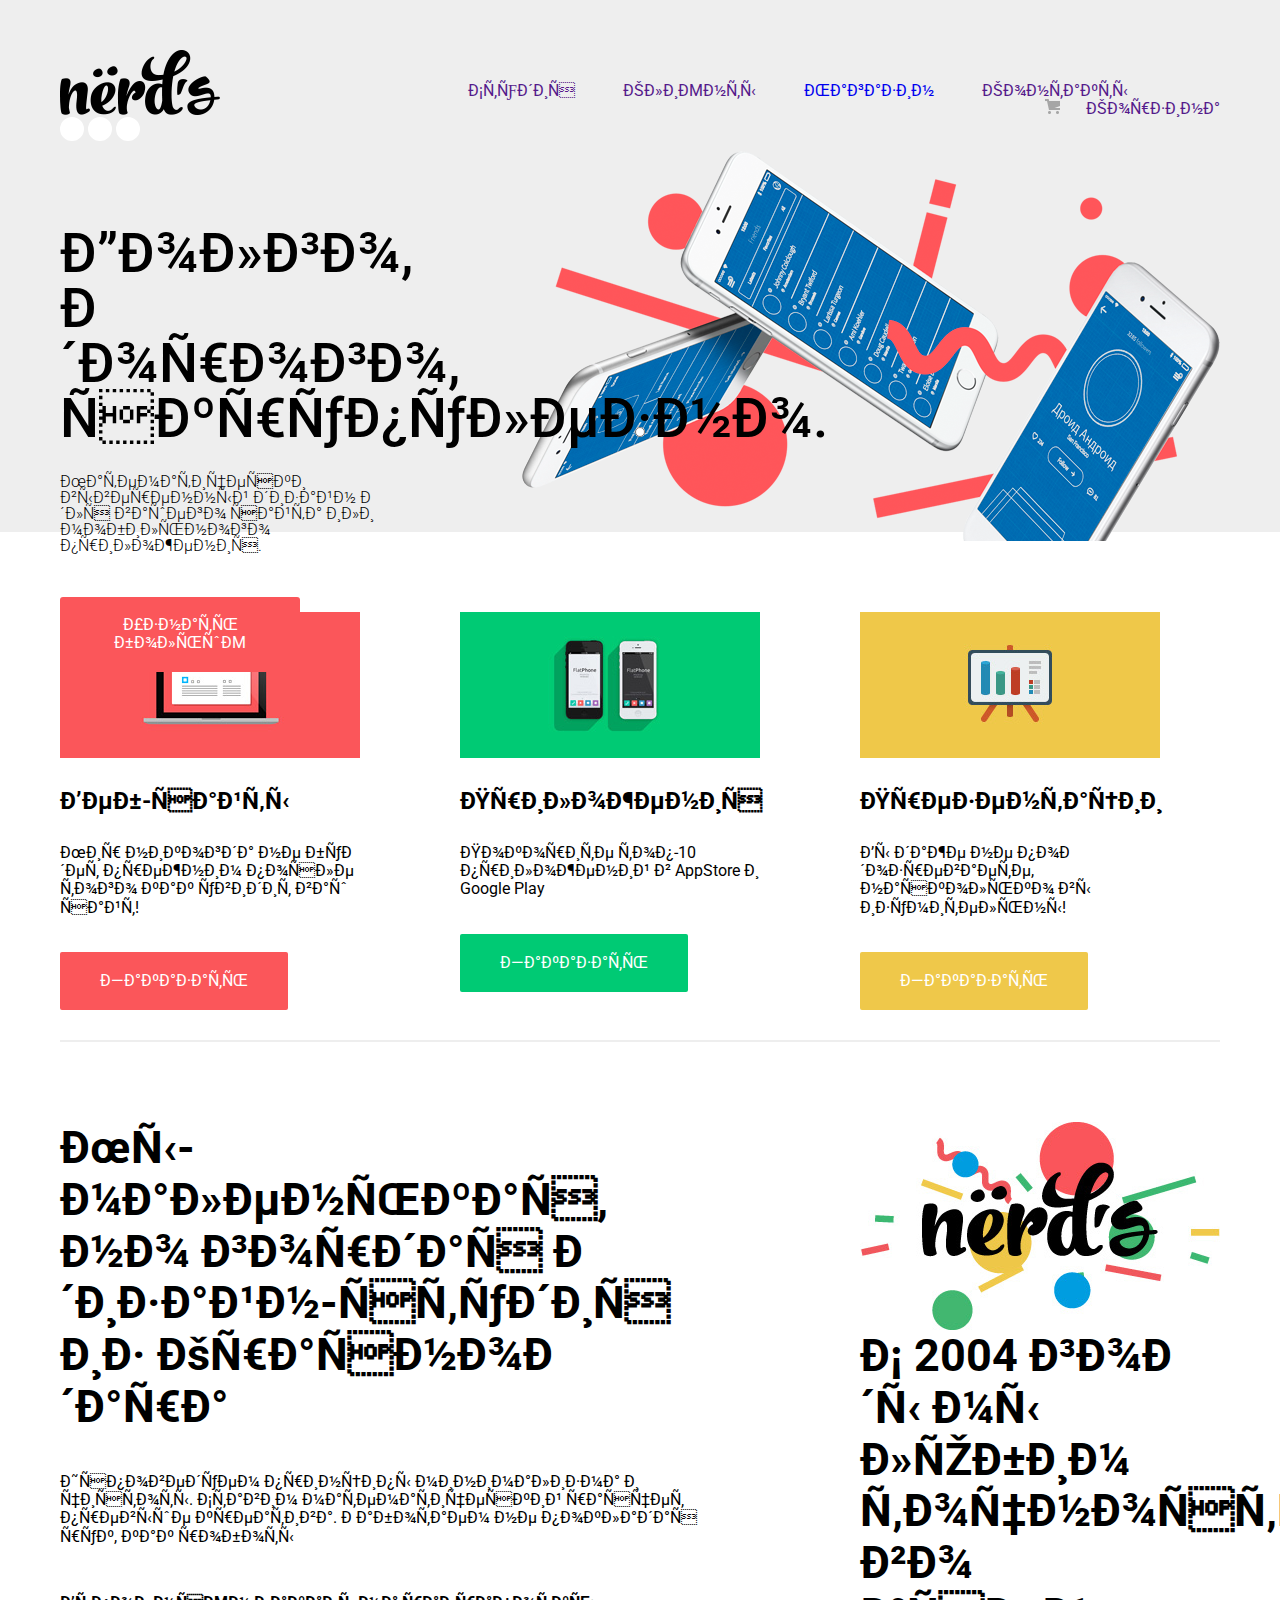
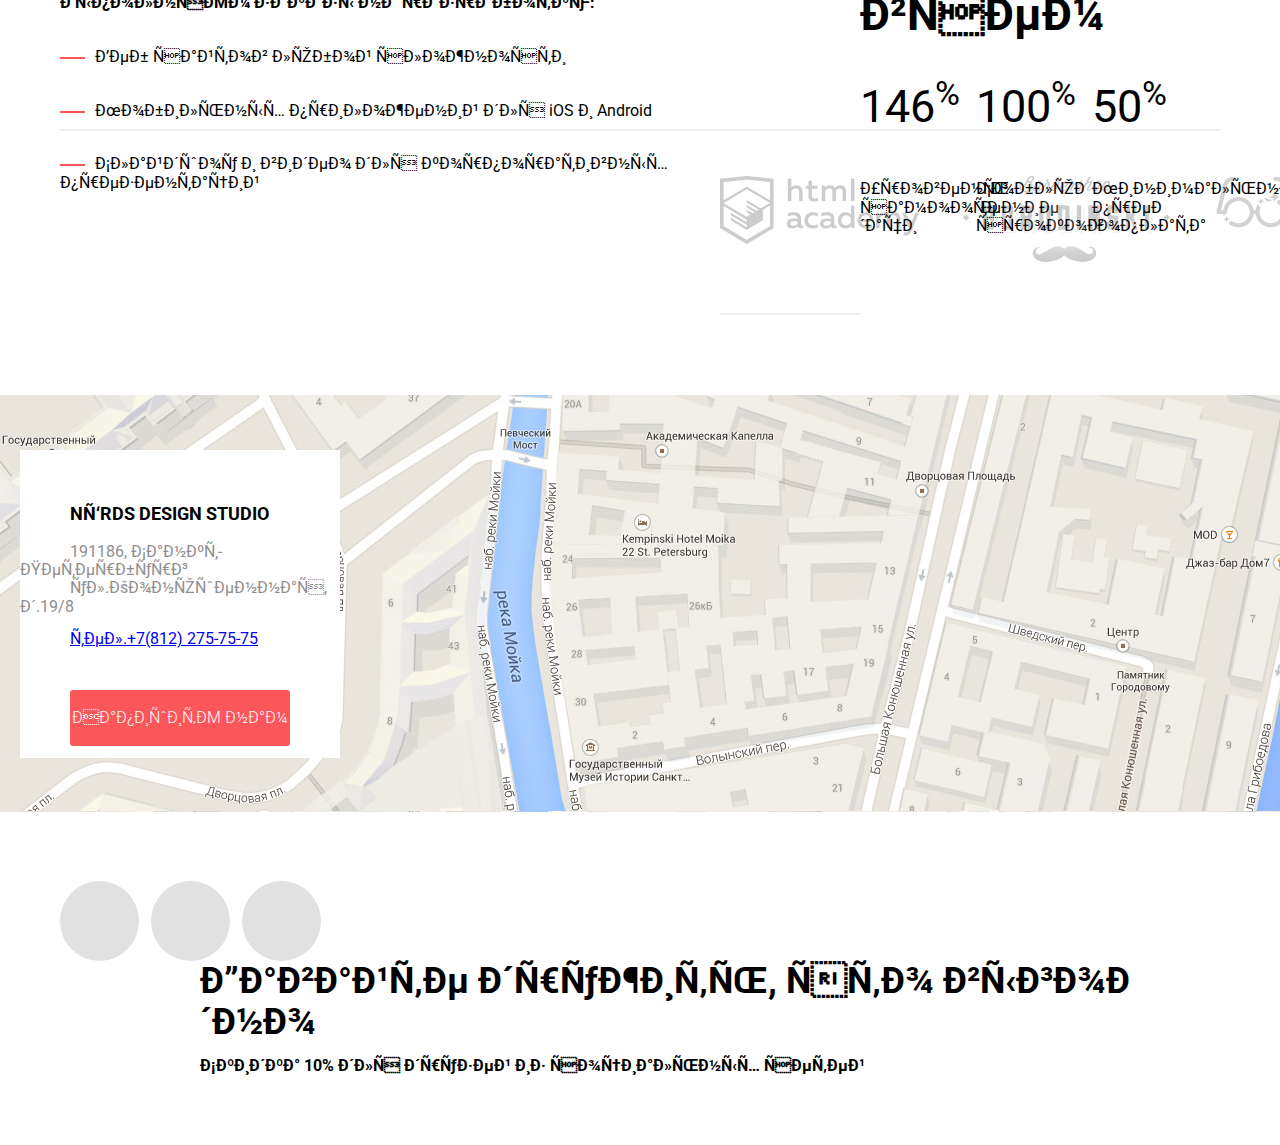
<file: index.html>
<html lang="ru">
    <head>
        <meta charset="uft-8">
        <link href="https://fonts.googleapis.com/css?family=Roboto:400,500,700&amp;subset=cyrillic" rel="stylesheet">
        <title>NЁRDS DESIGN STUDIO</title>
        <link rel="stylesheet" type="text/css" href="css/index.css" >
        <script src="js/write1.js"></script>
    </head>
    <body>
        <header class="main-header">
            <div class="container clearfix">
                <figure class="logo-header">
                    <a href="index.html">
                        <img src="img/nerds-logo.png" alt="Логотип">
                    </a>
                </figure>
                 <nav class="main-navigation">
                    <ul>
                        <li><a class="activ" href="">Студия</a></li>
                        <li><a href="">Клиенты</a></li>
                        <li><a href="Shop.html">Магазин</a></li>
                        <li><a href="">Контакты</a></li>
                        <li><a class="icon-basket" href="" id="basket"><img src="img/cart-icon.png">Корзина</a></li>                   
                    </ul>
                </nav>
            <div class="slider">
                <div class="slider-control">               
 
                    <input type="radio" id="btn-1" name="btn-s" checked>
                    <input type="radio" id="btn-2" name="btn-s">
                    <input type="radio" id="btn-3" name="btn-s">                
                    <div class="l"> 
                    <label for="btn-1"></label>
                    <label for="btn-2"></label>
                    <label for="btn-3"></label> </div>
           
                <div class="sliders">
                    <div class="slider-item">
                        <h1>Долго, дорого, скрупулезно.</h1>
                        <p>Математически выверенный дизайн для вашего сайта или мобильного приложения.</p>
                        <a class="slide-button" href="">Узнать больше</a>
                    </div>
                    <div class="slider-item">
                        <h1>Любим математику как никто другой</h1>
                        <p>Никакого креатива, только математические формулы для расчета идеальных пропорций.</p>
                        <a class="slide-button" href="">Узнать больше</a>
                    </div>
                    <div class="slider-item">
                        <h1>Только ночь, только хардкор</h1>
                        <p>Работаем днем, как все? Мы против этого. Ближе к полуночи работа только начинается.</p>
                        <a class="slide-button" href="">Узнать больше</a>
                    </div>
                    </div> 
                </div>
            </div>
        </header>        
        <main class="page">
            <div class="container clearfix">
            <div class="product">
                <section class="product-item">
                    <figure>
                        <img src="img/illustration-1.jpg" alt="Веб-сайты">
                    </figure>
                    <h2 class="name-product">Веб-сайты</h2>  
                    <p class="text-product">Мир никогда не будет прежним после того как увидит ваш сайт!</p>
                    <a class="product-button product-button-red" href="">Заказать</a>
                </section>
                <section class="product-item">
                    <figure>
                        <img src="img/illustration-2.jpg" alt="Приложения">
                    </figure>
                    <h2 class="name-product">Приложения</h2>  
                    <p class="text-product">Покорите топ-10 приложений в AppStore и Google Play</p>
                    <a class="product-button product-button-green" href="">Заказать</a>
                </section>    
                <section class="product-item">
                    <figure>
                        <img src="img/illustration-3.jpg" alt="Презентации">
                    </figure>
                    <h2 class="name-product">Презентации</h2>  
                    <p class="text-product">Вы даже не подозреваете, насколько вы изумительны!</p>
                    <a class="product-button product-button-yellow" href="">Заказать</a>
                </section>   
            </div>                          
            </div>
            <div class="container">
                <div class="promo-block clearfix"> 
                    <div class="promo-block-product">
                        <h2>Мы-маленькая, но гордая дизайн-студия из Краснодара</h2>
                        <span>Исповедуем принципы минимализма и чистоты. Ставим математический расчет превыше креатива. Работаем не покладая рук, как роботы</span>
                        <h3>Выполняем заказы на разработку:</h3>
                        <ul>
                            <li>Веб сайтов любой сложности</li>
                            <li>Мобильных приложений для iOS и Android</li>
                            <li>Слайдшоу и видео для корпоративных презентаций</li>  
                        </ul>  
                    </div>  
                    <div class="promo-blok-stat">
                        <figure class="logo">
                            <img src="img/nerds-illustration.jpg" alt="Логотип">
                        </figure> 
                        <h2>С 2004 годы мы любим точность во всем</h2>        
                        <div class="stat">
                            <div class"stat-item">
                                <span class="procent">146<sup>%</sup></span>
                                <span class="stat-text">Уровень самоотдачи</span>
                            </div>
                            <div class"stat-item">
                                <span class="procent">100<sup>%</sup></span>
                                <span class="stat-text">Соблюдение сроков</span>
                            </div>  
                            <div class"stat-item">
                                <span class="procent">50<sup>%</sup></span>
                                <span class="stat-text">Минимальная предоплата</span>
                            </div>    
                        </div>                                      
                    </div>
                </div>
            </div>  
            <div class="Examples-of-work clearfix">
                <a class="Examples-of-work-item" href=""><img src="img/logo-1.png"></a>  
                <a class="Examples-of-work-item" href=""><img src="img/logo-2.png"></a> 
                <a class="Examples-of-work-item" href=""><img src="img/logo-3.png"></a> 
                <a class="Examples-of-work-item" href=""><img src="img/logo-4.png"></a> 
            </div>
        
            <div class="Block-contacts clearfix">
                <div class="Contacts">
                    <h3>Nёrds design studio</h3>
                    <span class="adres">191186, Санкт-Петербург</span>
                    <span class="adres">ул.Конюшенная, д.19/8</span>
                    <a class="Tel-Contacts" href="tel:88122757575">тел.+7(812) 275-75-75</a>
                    <a href="#" class="btn-adr" >Напишите нам</a>                   
                </div> 
                <div class="write-us">
                    <form action="#" class="form-write-us" method="post">
                        <h1>Напишите нам</h1>
                        <a href="#" class="close"></a>
                        <div class="user-data">
                            <div class="user-left">
                                <label class="top-row name">Ваше имя:</label>
                                <input name="name" type="text" placeholder="Представьтесь, пожалуйста">
                                <span>Представьтесь, пожалуйста</span>
                            </div>
                            <div class="user-right">
                                <label class="top-row e-mail">Ваш e-mail:</label>
                                <input name="e-mail" type="text" placeholder="Для отправки ответа">
                                <span class="error-mail">Введите адрес электронной почты</span>
                            </div>
                        </div>
                        <div class="text-row">
                            <label>Текст письма:<textarea placeholder="В свободной форме"></textarea></label>
                            <div class="send-btn">
                                <button type="submit" class="send btn">Отправить</button>

                            </div>
                        </div>
                    </form>
                </div>
            </div>                      
        </main> 
          
    <footer class="main-footer clearfix">
        <div class="container">
            <div class="footer-social-btn">
                <a class="social-btn icon-vk" href="">
                </a>
                <a class="social-btn" href=""></a>
                <a class="social-btn" href=""></a>
            </div>
            <div class="footer-discount">
                <h2>Давайте дружить, это выгодно</h2>
                <h6>Скидка 10% для друзей из социальных сетей</h6>
            </div>
        </div>
    </footer>
    <script src="js/write1.js"></script>

</body>
</html>
</file>
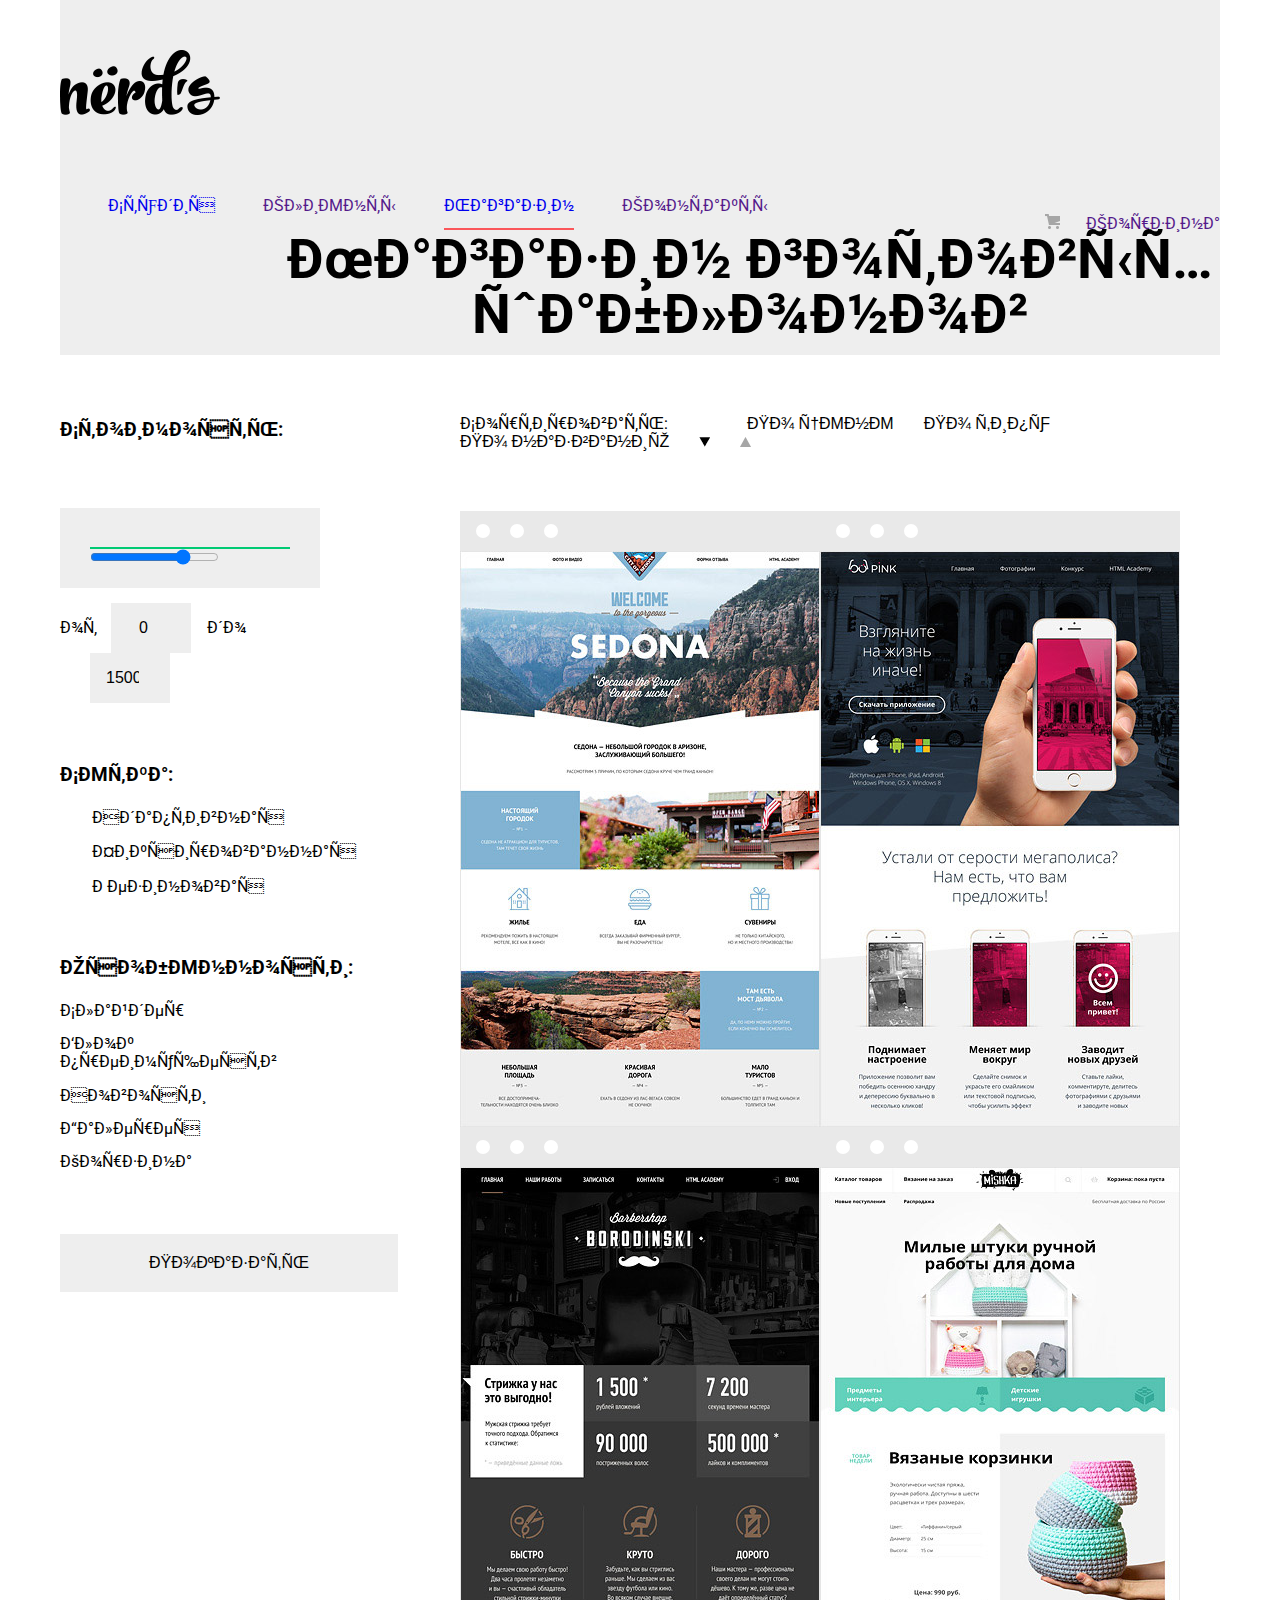
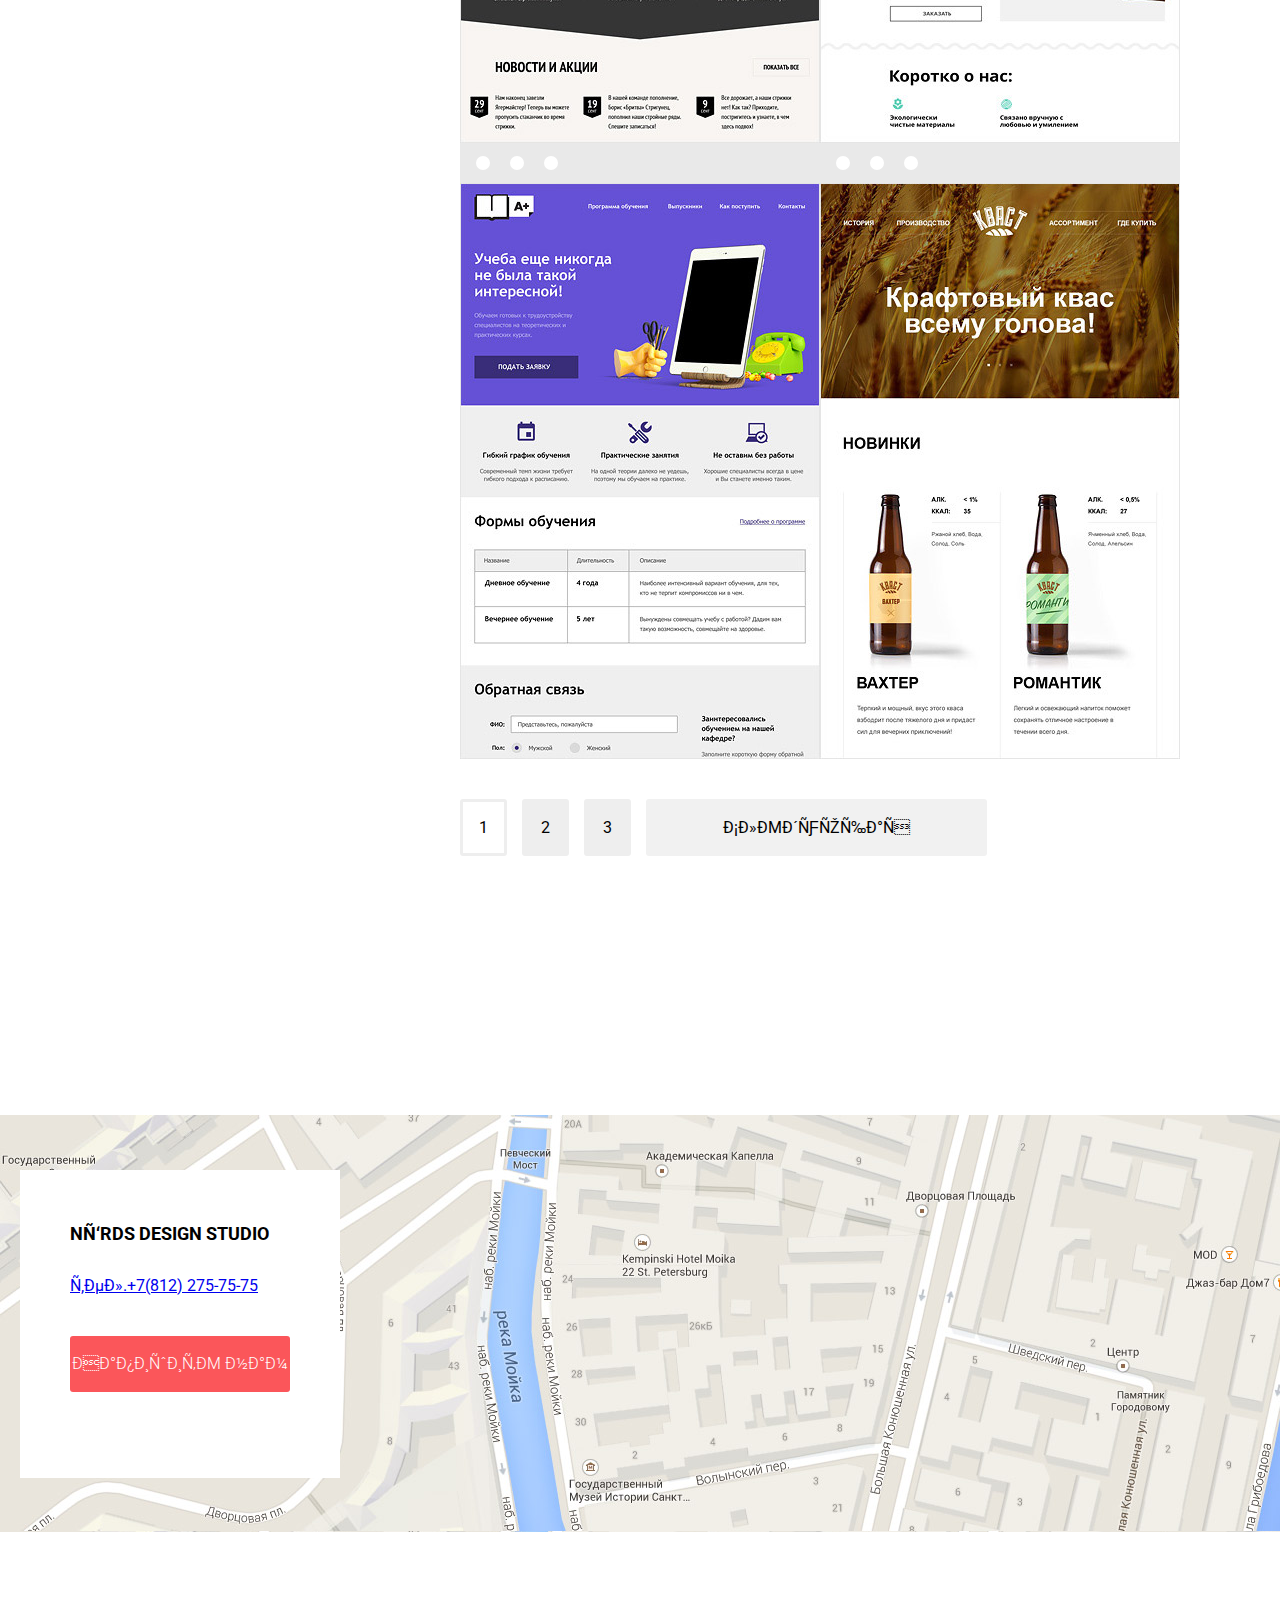
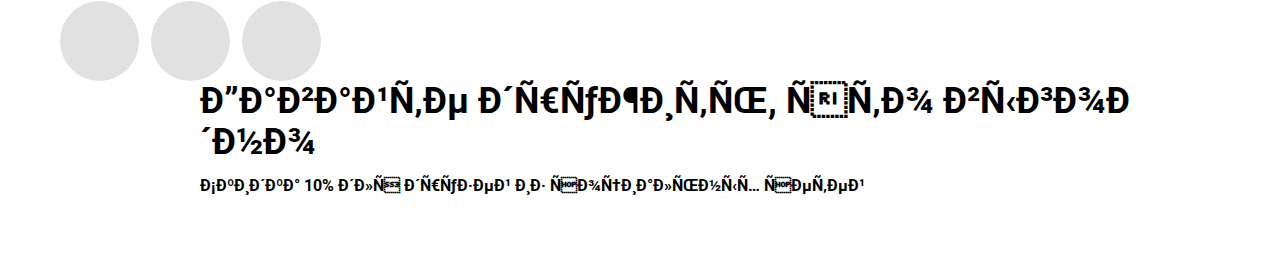
<file: Shop.html>
<html lang="ru">
    <head>
        <meta charset="uft-8">
        <link rel="stylesheet" type="text/css" href="css/catalog.css" >
        <link href="https://fonts.googleapis.com/css?family=Roboto:400,500,700&amp;subset=cyrillic" rel="stylesheet">
        <title>Магазин готовых шаблонов</title>
    </head>
    <body>
        <header class="main-header-shop">
            <div class="container clearfix">
                    <figure class="logo-header-shop">
                    <a href="index.html">
                        <img src="img/nerds-logo.png" height="65" widhg="160" alt="Логотип">
                    </a>
                    </figure>               
                <nav class="top-menu">
                  
                    <ul>
                        <li><a href="index.html">Студия</a></li>
                        <li><a href="">Клиенты</a></li>
                        <li><a class="activ" href="shop.html">Магазин</a></li>
                        <li><a href="">Контакты</a></li>
                        <li><a class="icon-basket" href="" id="basket"><img src="img/cart-icon.png">Корзина</a></li>                  
                    </ul>
                </nav>
                <div class="h1-shop">
                    <h1>Магазин готовых шаблонов</h1>
                </div>
            </div>
        </header>
        <main class="Shop">
            <div class="container clearfix"> 
                <div class="filter">
                    <aside class="filter-left">
                        <form class="filter-form">
                           <div class=filtr> 
                            <h3 class="filter-h">Стоимость:</h3>
                                <div class="range-control">
                                    <div class="scale">
                                        <div class="bar">
                                        </div>  
                                    </div>  
                                    <input type="range" min="0" max="20000" stap="1" value="15000" > 
                                </div>       
                                <div class="price-control">
                                    <span>от</span>
                                    <input type="number" class="min-price" value="0">
                                    <span>до</span>
                                    <input type="number" class="max-price" value="15000">
                                </div>
                           </div>    
                           <div class="filtr">
                           <h3 class=filter-h>Сетка:</h3>
                            <div class="filter-shop">
                                <input type="radio" checked>                    
                                <label for="">Адаптивная</label>
                            </div>
                            <div class="filter-shop">
                                <input type="radio">                    
                                <label for="">Фиксированная</label>
                            </div>      
                            <div class="filter-shop">
                                <input type="radio">                    
                                <label for="">Резиновая</label>
                            </div>  
                           </div>
                        <div class="filtr">
                            <h3 class=filter-h>Особенности:</h3>
                            <div class="filter-shop">
                                <input type="checkbox" checked>                    
                                <label for="">Слайдер</label>
                            </div>
                            <div class="filter-shop">
                                <input type="checkbox">                    
                                <label for="">Блок преимуществ</label>
                            </div>
                            <div class="filter-shop">
                                <input type="checkbox">                    
                                <label for="">Новости</label>
                            </div> 
                            <div class="filter-shop">
                                <input type="checkbox">                    
                                <label for="">Галерея</label>
                            </div>                         
                            <div class="filter-shop">
                                <input type="checkbox">                    
                                <label for="">Корзина</label>
                            </div> 
                        </div>                            
                            <button class="btn" type="submit"> Показать </button>
                        </form>        
                    </aside>                  
                </div>                
                <div class="right-shop">
                    <div class="sort-shop">
                        <div class="sort-shop-menu">
                            <span class="sort-text">Сортировать:</span>
                            <button>По цене</button>
                            <button>По типу</button>
                            <button>По названию</button>  
                                                             <button class="sort-triange-down"><img src="img/icon-down-dir.jpg"></button>
                                <button class="sort-triange-up"><img src="img/icon-up-dir.jpg"></button>

                        </div>

                    </div> 
                    <div class="catalog-items">
                        <div class="catalog-item">
                            <div class="browser-gray browser-black">
                                <div class="browser-circle"></div>
                                <div class="browser-circle"></div>
                                <div class="browser-circle"></div>
                            </div>
                            <div class="item">
                                <img src="img/img-sedona.jpg" widht="" height="" alt="Sedona">
                            </div>
                            <div class="catalog-item-info"> 
                                <h4 class="item-info-h">Sedona</h4>
                                <span class="item-info">Информационный сайт </span>
                                <span class="item-info">для туристов</span>
                                <a class="catalog-item-btm" href=""> 9 900 руб. </a>
                            </div>
                        </div>
                        <div class="catalog-item">
                            <div class="browser-gray browser-black">
                                <div class="browser-circle"></div>
                                <div class="browser-circle"></div>
                                <div class="browser-circle"></div>
                            </div>
                            <div class="item">
                                <img src="img/img-pink.jpg" widht="" height="" alt="Pink">
                            </div>
                            <div class="catalog-item-info"> 
                                <h4 class="item-info-h">Pink-App</h4>
                                <span class="item-info">Продуктовый лендинг </span>
                                <span class="item-info">приложения для Ios и Android</span>
                                <a class="catalog-item-btm" href=""> 9 900 руб. </a>
                            </div>
                        </div>
                        <div class="catalog-item">
                            <div class="browser-gray browser-black">
                                <div class="browser-circle"></div>
                                <div class="browser-circle"></div>
                                <div class="browser-circle"></div>
                            </div>
                            <div class="item">
                                <img src="img/img-barbershop.jpg" widht="" height="" alt="Barbershop">
                            </div>
                            <div class="catalog-item-info"> 
                                <h4 class="item-info-h">Barbershop</h4>
                                <span class="item-info">Сайт салона красоты.</span>
                                <span class="item-info">Для мужчин, да</span>
                                <a class="catalog-item-btm" href=""> 9 900 руб. </a>
                            </div>
                        </div>            
                        <div class="catalog-item">
                            <div class="browser-gray browser-black">
                                <div class="browser-circle"></div>
                                <div class="browser-circle"></div>
                                <div class="browser-circle"></div>
                            </div>
                            <div class="item">
                                <img src="img/img-mishka.jpg" widht="" height="" alt="Mishka">
                            </div>
                            <div class="catalog-item-info"> 
                                <h4 class="item-info-h">Mishka</h4>
                                <span class="item-info">Интернет-магазин </span>
                                <span class="item-info">вязаных игрушек</span>
                                <a class="catalog-item-btm" href=""> 9 900 руб. </a>
                            </div>
                        </div>
                        <div class="catalog-item">
                            <div class="browser-gray browser-black">
                                <div class="browser-circle"></div>
                                <div class="browser-circle"></div>
                                <div class="browser-circle"></div>
                            </div>
                            <div class="item">
                                <img src="img/img-aplus.jpg" widht="" height="" alt="A Plus">
                            </div>
                            <div class="catalog-item-info"> 
                                <h4 class="item-info-h">A Plus</h4>
                                <span class="item-info">Лендинг курсов повышения </span>
                                <span class="item-info">квалификации</span>
                                <a class="catalog-item-btm" href=""> 9 900 руб. </a>
                            </div>
                        </div>             
                        <div class="catalog-item">
                            <div class="browser-gray browser-black">
                                <div class="browser-circle"></div>
                                <div class="browser-circle"></div>
                                <div class="browser-circle"></div>
                            </div>
                            <div class="item">
                                <img src="img/img-kvast.jpg" widht="" height="" alt="Кваст">
                            </div>
                            <div class="catalog-item-info"> 
                                <h4 class="item-info-h">Кваст</h4>
                                <span class="item-info">Промо-сайт производителя</span>
                                <span class="item-info">крафтового кваса</span>
                                
                                <a class="catalog-item-btm" href=""> 9 900 руб. </a>
                            </div>
                        </div>             
                        <div class="page-nav">
                            <a class="page-nav-num page-nav-num-activ" href="">1</a>
                            <a class="page-nav-num" href="">2</a>            
                            <a class="page-nav-num" href="">3</a>            
                            <a class="page-nav-next" href="">Следующая</a>
                        </div>            
                    </div>
                </div>
            </div>


                    <div class="Block-contacts clearfix">


                            <div class="Contacts">
                                <h3>Nёrds design studio</h3>
                                <p class="adres">191186, Санкт-Петербург</p>
                                <p class="adres">ул.Конюшенная, д.19/8</p>
                                <a class="Tel-Contacts" href="tel:88122757575">тел.+7(812) 275-75-75</a>
                                <a class="btn-adr" href="">Напишите нам</a>   
                                <img scr="img/map-marker.jpg">                
 
                        </div>    
                    </div>
                </div>
            </div>       
        </main>   
    <footer class="main-footer clearfix">
        <div class="container">
            <div class="footer-social-btn">
                <a class="social-btn icon-vk" href="">
                </a>
                <a class="social-btn" href=""></a>
                <a class="social-btn" href=""></a>
            </div>
            <div class="footer-discount">
                <h2>Давайте дружить, это выгодно</h2>
                <h6>Скидка 10% для друзей из социальных сетей</h6>
            </div>
        </div>
    </footer>
    </body>
</html>
</file>
<file: css/index.css>
/*! normalize.css v7.0.0 | MIT License | github.com/necolas/normalize.css */

html {
  line-height: 1.15; /* 1 */
  -ms-text-size-adjust: 100%; /* 2 */
  -webkit-text-size-adjust: 100%; /* 2 */
}

body {
  margin: 0;
}

article,
aside,
footer,
header,
nav,
section {
  display: block;
}

h1 {
  font-size: 2em;
  margin: 0.67em 0;
}

figcaption,
figure,
main { /* 1 */
  display: block;
}

figure {
  margin: 1em 40px;
}

hr {
  box-sizing: content-box; /* 1 */
  height: 0; /* 1 */
  overflow: visible; /* 2 */
}

pre {
  font-family: monospace, monospace; /* 1 */
  font-size: 1em; /* 2 */
}

a {
  background-color: transparent; /* 1 */
  -webkit-text-decoration-skip: objects; /* 2 */
}

abbr[title] {
  border-bottom: none; /* 1 */
  text-decoration: underline; /* 2 */
  text-decoration: underline dotted; /* 2 */
}

b,
strong {
  font-weight: inherit;
}

b,
strong {
  font-weight: bolder;
}

code,
kbd,
samp {
  font-family: monospace, monospace; /* 1 */
  font-size: 1em; /* 2 */
}

dfn {
  font-style: italic;
}

mark {
  background-color: #ff0;
  color: #000;
}

small {
  font-size: 80%;
}

sub,
sup {
  font-size: 75%;
  line-height: 0;
  position: relative;
  vertical-align: baseline;
}

sub {
  bottom: -0.25em;
}

sup {
  top: -0.5em;
}

audio,
video {
  display: inline-block;
}

audio:not([controls]) {
  display: none;
  height: 0;
}

img {
  border-style: none;
}

svg:not(:root) {
  overflow: hidden;
}

button,
input,
optgroup,
select,
textarea {
  font-family: sans-serif; /* 1 */
  font-size: 100%; /* 1 */
  line-height: 1.15; /* 1 */
  margin: 0; /* 2 */
}

button,
input { /* 1 */
  overflow: visible;
}

button,
select { /* 1 */
  text-transform: none;
}

button,
html [type="button"], /* 1 */
[type="reset"],
[type="submit"] {
  -webkit-appearance: button; /* 2 */
}

button::-moz-focus-inner,
[type="button"]::-moz-focus-inner,
[type="reset"]::-moz-focus-inner,
[type="submit"]::-moz-focus-inner {
  border-style: none;
  padding: 0;
}

button:-moz-focusring,
[type="button"]:-moz-focusring,
[type="reset"]:-moz-focusring,
[type="submit"]:-moz-focusring {
  outline: 1px dotted ButtonText;
}

fieldset {
  padding: 0.35em 0.75em 0.625em;
}

legend {
  box-sizing: border-box; /* 1 */
  color: inherit; /* 2 */
  display: table; /* 1 */
  max-width: 100%; /* 1 */
  padding: 0; /* 3 */
  white-space: normal; /* 1 */
}
progress {
  display: inline-block; /* 1 */
  vertical-align: baseline; /* 2 */
}

textarea {
  overflow: auto;
}

[type="checkbox"],
[type="radio"] {
  box-sizing: border-box; /* 1 */
  padding: 0; /* 2 */
}

[type="number"]::-webkit-inner-spin-button,
[type="number"]::-webkit-outer-spin-button {
  height: auto;
}

[type="search"] {
  -webkit-appearance: textfield; /* 1 */
  outline-offset: -2px; /* 2 */
}

[type="search"]::-webkit-search-cancel-button,
[type="search"]::-webkit-search-decoration {
  -webkit-appearance: none;
}

::-webkit-file-upload-button {
  -webkit-appearance: button; /* 1 */
  font: inherit; /* 2 */
}

details, /* 1 */
menu {
  display: block;
}

summary {
  display: list-item;
}

canvas {
  display: inline-block;
}

template {
  display: none;
}

[hidden] {
  display: none;
}





body 
{font-family: 'Roboto', sans-serif;}

.main-header {
    background-color: #eeeeee; 

    margin: 0 auto;
}

.container
{
    width: 1160px;
    margin: 0 auto;
    padding: 0 20px;
}


figure.logo-header
{
    float: left;
  margin: 50px 0px 0px 0px; 
}

.main-navigation
{
  float: left;
  margin-top: 83px;
  margin-left: 200px;
  width: 800px;
  
}
.main-navigation ul {
    margin: 0;
    padding: 0;
    font-size: 0;
   }

.main-navigation li 
{
    display: inline-block;
    font-size: 16px;
    line-height: 16px;
    vertical-align: top;
    margin-left: 48px;
 text-transform: uppercase; /*делает буквы заглавными*/
  list-style: none; /*Отключение отображения маркеров. */
text-decoration: none; /* Устранение подчёркивания ссылок. */
     
}


.main-navigation a {text-decoration: none; font-family: 'Roboto' } /*убираем подчеркивание ссылок*/

a.icon-basket
{  margin-left:  100px;
text-decoration: none; }

.main-navigation li:last-child {
  float: right;
}
a.icon-basket img { 
  margin-right: 26px;}

.slider { 
  clear: both;
  position: relative;

  width: 1160px;
  height: 415px;
}   

.sliders {margin-top:0;
height: 409px;}


.slider-item {
  margin-top: 0;
height: 400px;
background-repeat:no-repeat;
 background-position: 100% 10px;}

.slider-item h1 {
   margin-top: 0px;
  padding-top: 85px;
  display: block;
  margin-bottom: 0px;
  width: 380px;
  font-size: 55px;
  font-weight: 500;
  line-height: 1;
  color: #000;
}

.sliders p {
  margin-top: 0px;
  display: block;
  width: 360px;
  padding: 28px 0 0 0;
  font-size: 16px;
  font-weight: 300;
  line-height: 1;
  color: #000;
  word-wrap: break-word;
}

.slide-button {
  display: block;
  padding: 19px 0 ;
  font-size: 16px;
  width: 240px;
  margin-top: 43px;
  color: #fff;
  text-transform: uppercase;
  text-decoration: none;
  background: #fb565a;
  text-align: center;
  border-radius: 3px;
}

.slider-control {
    
}
.slider input {

}

.slider-control input {position: absolute;
    bottom: 95px;
    left: 50%;
    margin-left: -100px;
    width: 200px;
    height: 10px;
    text-align: center;
    border: 1px dotted green;
    z-index: 1000;}


.slider-control label{
    display: inline-block; 
    bottom: 319px;
    left: 50%;
    width: 18px;
    height: 18px;
    background: #fff;
    border: 3px solid #fff;
    vertical-align: top;
    border-radius: 50%;
    cursor: auto;
}

.slider input {
    position: absolute;
    opacity: 1;
}

 

.slider-item {
display: none;
}





#btn-1:checked ~ .sliders div:nth-child(1){
  display: block;
  background-image: url(../img/slide1.png);}

#btn-2:checked ~ .sliders div:nth-child(2) {
  display: block;
  background-image: url(../img/slide2.png);
}

#btn-3:checked ~ .sliders div:nth-child(3) {
  display: block;
  background-image: url(../img/slide3.png);
}



.clearfix::after {
    content: "";
    display: table;
    clear: both;
}


.product {
  display: flex;
  padding: 80px 0 80px 0;
  height: 348px;
  border-bottom: 2px solid;
  border-bottom-color: #eeeeee;

}

section.product-item {

margin-right: 100px;
  
    width: 300px;

}


section.product-item:last-child {

margin-right: 0px;
    

}
.product-item figure{
  margin: 0 0;
}

.product-item h2 {
  font-size: 24px;
  margin-top: 30px;
  margin-bottom: 28px;
}

.text-product {
  font-size: 16px;
  margin-bottom: 0px;

}

.product-button {
    display: inline-block;
    padding: 20px 40px;
    text-decoration: none;
    color: #fff;
    font-size: 16px;
    line-height: 18px;
    border-radius: 2px;
   margin-top: 35px;
}

.product-button-red {
 background: #fb565a;
}

.product-button-green {
  background: #00ca74;
}

.product-button-yellow {
  clear: both;
  background: #efc84a;
}

.clearfix::after {
    content: "";
    display: table;
    clear: both;
}

.promo-block {
padding: 80px 0 80px 0;
width: 1160px;
  height: 527px;
  border-bottom: 2px solid;
  border-bottom-color: #eeeeee;
  font-size: 0;
}

.promo-block-product {
  float: left;
  width: 660px;
}

.promo-block h2 {
  display: block;
  font-size: 45px;
margin-top: 0px;
  margin-bottom: 40px;

}
.promo-block span {
  display: block;
  font-size: 16px;
margin-top: 0px;
  margin-bottom: 48px;
}
.promo-block h3 {
  display: block;
  font-size: 16px;
margin-top: 0px;
  margin-bottom: 36px;
  text-transform: uppercase;
}
.promo-block ul {
padding: 0;
}
.promo-block li {
    position: relative;
    list-style: none;
    margin-bottom: 35px;
    font-size: 16px;
    
}

.promo-block li::before
{content: "";
  width:25px;
    height:2px;
  margin-right:10px;
background:#fb565a;

    display: inline-block;
    vertical-align: middle;}



.promo-blok-stat {
   
  float: right;
  width: 360px;

}
.logo {
  margin-left: 0px;
  margin-right: 0px;
}

.stat {
  display: flex;
}

.stat div {

 vertical-align: top;
 width: 100px;
margin-right: 16px;
}

span.procent {
  font-size: 45px;
}

span.stat-text {
  font-size: 16px;
}

.clearfix::after {
    content: "";
    display: table;
    clear: both;
}
.Examples-of-work {
  display: flex;
   justify-content: space-around;
   align-items: stretch;
    padding-top: 45px;
  
    border-bottom: 2px solid #eee;
    font-size: 0;
}

.Examples-of-work-item {
     margin-bottom: 50px;
}
.Examples-of-work-item {
  
  margin-right: 44px;
}

.clearfix::after {
    content: "";
    display: table;
    clear: both;
}
.Block-contacts {

margin-top: 80px;
height: 417px;
background-image: url(../img/map1.jpg); 
}


.Contacts {
position: absolute;
 margin-top: 55px;
 background: #ffffff;
 margin-left: 20px;
 height: 308px;
 width: 320px;
 font-size: 0px;
}
.Contacts h3 {
  margin-top: 54px;
  font-size: 18px;
  margin-left: 50px;
  text-transform: uppercase; 
}

.Contacts span {
  font-size: 16px;
  margin-top: 34px;
  margin-left: 50px;
  margin-bottom: 6px;
  color: #8f8f8f;
}

 .Contacts a {
display: block;
  margin-left: 50px;
margin-top: 14px;
font-size: 16px;
}

.Contacts a.btn-adr {
  width: 220px;
    padding: 19px 0;
    margin: 0 auto;
    margin-top: 41px;
text-align: center;
font-size: 16px;
    font-weight: 300;
      text-transform: uppercase; 
    display: block;
        border-radius: 3px;
    text-decoration: none;
    color: #fff;
    background: #fb565a;

}

.write-us {
  position:absolute;
  display: none;
height: 590px;
  width:960px;
  background:#fff;
  top:-35px;
  left:50%;
  margin-left:-315px;
  box-shadow:0 25px 50px rgba(0,0,0,.8)}
.write-us h1 {
  font-size: 45px;
  margin-left: 100px;
  margin-top: 75px;
}  
.close:active,.send:active{
  box-shadow:inset 0 3px 3px #9b2d30;}

  .write-us-show{
    display:block;}
  
    .close{
      top:5px;
      right:5px;
      display:block;
      float:right;
      width:42px;
      height:42px;
      border:none;
      border-radius:50%;
      cursor:pointer;}
      
.close:hover{
  background-color:#d6494d;}

  .close:active{background-color:#b63538;}
  
  .user-data{
    font-size:0;
    width:960px;
    margin-top:5px;
    margin-left:100px;
    margin-bottom:35px;}

    .text-row textarea,.user-data input{
font-family:Roboto,Arial,sans-serif;
text-overflow:ellipsis;

line-height:18px;
margin-top:10px;}

.user-data label{
  display:inline-block;
  width: 360px;
  font-size:16px;
  text-align:left;}

  .user-data input{
    
    width:360px;
    height:48px;
    font-size:12px;
    padding:10px 15px;
    border:2px solid #d7dcde;
    border-radius:3px;}
    
  .user-left,.user-right{
    width:390px;
    display:inline-block;}
    
  .user-data input:hover{
    border:2px solid #a2a9ac;}
    
  .user-data input:focus{border:2px solid #56bffb;}
  .user-left{
    margin-left:0px;
  display:inline-block;}
  .text-row{margin-left:100px;margin-bottom:50px;}
  .text-row label{display:block;font-size:16px;text-align:left;}
  .send,.send-btn,.welcome h1{text-align:center;}
  .text-row textarea{
    display:block;
    width:760px;
    height:115px;
    font-size:12px;
    border:2px solid #d7dcde;
    border-radius:3px;
    padding-left:10px;}

.text-row textarea:hover{border:2px solid #a2a9ac;}
.text-row textarea:focus{border:2px solid #56bffb;}
.send-btn{
  font-size:0;
  width:460px;
height: 120px;}
.send{
  display: block;
  font-family:Roboto,Arial,sans-serif;
  margin-left: 0px;
  margin-top: 47px;
  padding: 19px 83px;
  font-size: 16px;
  font-weight: 500;
  color: #fed2d3;
  background: #fb565a;
  border: none;
  cursor: pointer;
  text-decoration: none;
  text-transform: uppercase;
}


.send:hover{background-color:#d6494d;}
.send:active{background-color:#b63538;}
.cancel{margin-left:20px;color:#000;background-color:#f1f1f1;}
.cancel:hover{background-color:#e5e5e5;}
.cancel:active{background-color:#d5d5d5;box-shadow:inset 0 3px 3px #b5b5b5;}

.user-lef span {
  position: absolute;
  top: 20px;
  left: 40px;
  font-size: 10px;
  color: red;
  opacity: 0;
}
.error-name{opacity: 1;}


.clearfix::after {
    content: "";
    display: table;
    clear: both;
}


.main-footer {
  padding-top: 69px;
  padding-bottom: 70px;
}

.footer-social-btn {
float: left;
width: 261px;
font-size: 0;
}

.social-btn {
  display: inline-block;
  position: relative;
  width: 79px;
  height: 80px;
  margin-right: 12px;
  border-radius: 50%;
  background: #e1e1e1;
  }
.social-btn::before {
    position: absolute;
    width: 100%;
    text-align: center;
    font-size: 23px;
    line-height: 62px;
    color: #fff;
    text-decoration: none;
}

a.social-btn:last-child {
margin-right: 0px;
} 

.footer-discount
{
  float: left;
  margin-left: 140px;
  font-size: 0;
}

.footer-discount h2{
  margin: 0;
font-size: 36px;
}

.footer-discount h6 {
  margin: 13px 0px 0 0;
  font-size: 16px;
}


.clearfix::after {
    content: "";
    display: table;
    clear: both;
}
</file>
<file: css/catalog.css>
/*! normalize.css v7.0.0 | MIT License | github.com/necolas/normalize.css */

/* Document
   ========================================================================== */

/**
 * 1. Correct the line height in all browsers.
 * 2. Prevent adjustments of font size after orientation changes in
 *    IE on Windows Phone and in iOS.
 */

html {
  line-height: 1.15; /* 1 */
  -ms-text-size-adjust: 100%; /* 2 */
  -webkit-text-size-adjust: 100%; /* 2 */
}

/* Sections
   ========================================================================== */

/**
 * Remove the margin in all browsers (opinionated).
 */

body {
  margin: 0 auto;
}

/**
 * Add the correct display in IE 9-.
 */

article,
aside,
footer,
header,
nav,
section {
  display: block;
}

/**
 * Correct the font size and margin on `h1` elements within `section` and
 * `article` contexts in Chrome, Firefox, and Safari.
 */

h1 {
  font-size: 2em;
  margin: 0.67em 0;
}

/* Grouping content
   ========================================================================== */

/**
 * Add the correct display in IE 9-.
 * 1. Add the correct display in IE.
 */

figcaption,
figure,
main { /* 1 */
  display: block;
}

/**
 * Add the correct margin in IE 8.
 */

figure {
  margin: 1em 40px;
}

/**
 * 1. Add the correct box sizing in Firefox.
 * 2. Show the overflow in Edge and IE.
 */

hr {
  box-sizing: content-box; /* 1 */
  height: 0; /* 1 */
  overflow: visible; /* 2 */
}

/**
 * 1. Correct the inheritance and scaling of font size in all browsers.
 * 2. Correct the odd `em` font sizing in all browsers.
 */

pre {
  font-family: monospace, monospace; /* 1 */
  font-size: 1em; /* 2 */
}

/* Text-level semantics
   ========================================================================== */

/**
 * 1. Remove the gray background on active links in IE 10.
 * 2. Remove gaps in links underline in iOS 8+ and Safari 8+.
 */

a {
  background-color: transparent; /* 1 */
  -webkit-text-decoration-skip: objects; /* 2 */
}

/**
 * 1. Remove the bottom border in Chrome 57- and Firefox 39-.
 * 2. Add the correct text decoration in Chrome, Edge, IE, Opera, and Safari.
 */

abbr[title] {
  border-bottom: none; /* 1 */
  text-decoration: underline; /* 2 */
  text-decoration: underline dotted; /* 2 */
}

/**
 * Prevent the duplicate application of `bolder` by the next rule in Safari 6.
 */

b,
strong {
  font-weight: inherit;
}

/**
 * Add the correct font weight in Chrome, Edge, and Safari.
 */

b,
strong {
  font-weight: bolder;
}

/**
 * 1. Correct the inheritance and scaling of font size in all browsers.
 * 2. Correct the odd `em` font sizing in all browsers.
 */

code,
kbd,
samp {
  font-family: monospace, monospace; /* 1 */
  font-size: 1em; /* 2 */
}

/**
 * Add the correct font style in Android 4.3-.
 */

dfn {
  font-style: italic;
}

/**
 * Add the correct background and color in IE 9-.
 */

mark {
  background-color: #ff0;
  color: #000;
}

/**
 * Add the correct font size in all browsers.
 */

small {
  font-size: 80%;
}

/**
 * Prevent `sub` and `sup` elements from affecting the line height in
 * all browsers.
 */

sub,
sup {
  font-size: 75%;
  line-height: 0;
  position: relative;
  vertical-align: baseline;
}

sub {
  bottom: -0.25em;
}

sup {
  top: -0.5em;
}

/* Embedded content
   ========================================================================== */

/**
 * Add the correct display in IE 9-.
 */

audio,
video {
  display: inline-block;
}

/**
 * Add the correct display in iOS 4-7.
 */

audio:not([controls]) {
  display: none;
  height: 0;
}

/**
 * Remove the border on images inside links in IE 10-.
 */

img {
  border-style: none;
}

/**
 * Hide the overflow in IE.
 */

svg:not(:root) {
  overflow: hidden;
}

/* Forms
   ========================================================================== */

/**
 * 1. Change the font styles in all browsers (opinionated).
 * 2. Remove the margin in Firefox and Safari.
 */

button,
input,
optgroup,
select,
textarea {
  font-family: sans-serif; /* 1 */
  font-size: 100%; /* 1 */
  line-height: 1.15; /* 1 */
  margin: 0; /* 2 */
}

/**
 * Show the overflow in IE.
 * 1. Show the overflow in Edge.
 */

button,
input { /* 1 */
  overflow: visible;
}

/**
 * Remove the inheritance of text transform in Edge, Firefox, and IE.
 * 1. Remove the inheritance of text transform in Firefox.
 */

button,
select { /* 1 */
  text-transform: none;
}

/**
 * 1. Prevent a WebKit bug where (2) destroys native `audio` and `video`
 *    controls in Android 4.
 * 2. Correct the inability to style clickable types in iOS and Safari.
 */

button,
html [type="button"], /* 1 */
[type="reset"],
[type="submit"] {
  -webkit-appearance: button; /* 2 */
}

/**
 * Remove the inner border and padding in Firefox.
 */

button::-moz-focus-inner,
[type="button"]::-moz-focus-inner,
[type="reset"]::-moz-focus-inner,
[type="submit"]::-moz-focus-inner {
  border-style: none;
  padding: 0;
}

/**
 * Restore the focus styles unset by the previous rule.
 */

button:-moz-focusring,
[type="button"]:-moz-focusring,
[type="reset"]:-moz-focusring,
[type="submit"]:-moz-focusring {
  outline: 1px dotted ButtonText;
}

/**
 * Correct the padding in Firefox.
 */

fieldset {
  padding: 0.35em 0.75em 0.625em;
}

/**
 * 1. Correct the text wrapping in Edge and IE.
 * 2. Correct the color inheritance from `fieldset` elements in IE.
 * 3. Remove the padding so developers are not caught out when they zero out
 *    `fieldset` elements in all browsers.
 */

legend {
  box-sizing: border-box; /* 1 */
  color: inherit; /* 2 */
  display: table; /* 1 */
  max-width: 100%; /* 1 */
  padding: 0; /* 3 */
  white-space: normal; /* 1 */
}

/**
 * 1. Add the correct display in IE 9-.
 * 2. Add the correct vertical alignment in Chrome, Firefox, and Opera.
 */

progress {
  display: inline-block; /* 1 */
  vertical-align: baseline; /* 2 */
}

/**
 * Remove the default vertical scrollbar in IE.
 */

textarea {
  overflow: auto;
}

/**
 * 1. Add the correct box sizing in IE 10-.
 * 2. Remove the padding in IE 10-.
 */

[type="checkbox"],
[type="radio"] {
  box-sizing: border-box; /* 1 */
  padding: 0; /* 2 */
}

/**
 * Correct the cursor style of increment and decrement buttons in Chrome.
 */

[type="number"]::-webkit-inner-spin-button,
[type="number"]::-webkit-outer-spin-button {
  height: auto;
}

/**
 * 1. Correct the odd appearance in Chrome and Safari.
 * 2. Correct the outline style in Safari.
 */

[type="search"] {
  -webkit-appearance: textfield; /* 1 */
  outline-offset: -2px; /* 2 */
}

/**
 * Remove the inner padding and cancel buttons in Chrome and Safari on macOS.
 */

[type="search"]::-webkit-search-cancel-button,
[type="search"]::-webkit-search-decoration {
  -webkit-appearance: none;
}

/**
 * 1. Correct the inability to style clickable types in iOS and Safari.
 * 2. Change font properties to `inherit` in Safari.
 */

::-webkit-file-upload-button {
  -webkit-appearance: button; /* 1 */
  font: inherit; /* 2 */
}

/* Interactive
   ========================================================================== */

/*
 * Add the correct display in IE 9-.
 * 1. Add the correct display in Edge, IE, and Firefox.
 */

details, /* 1 */
menu {
  display: block;
}

/*
 * Add the correct display in all browsers.
 */

summary {
  display: list-item;
}

/* Scripting
   ========================================================================== */

/**
 * Add the correct display in IE 9-.
 */

canvas {
  display: inline-block;
}

/**
 * Add the correct display in IE.
 */

template {
  display: none;
}

/* Hidden
   ========================================================================== */

/**
 * Add the correct display in IE 10-.
 */

[hidden] {
  display: none;
}

body 
{font-family: 'Roboto', sans-serif;}

.main-header-shop {
  width: 1160px;
    margin: 0 auto;
    background-color: #eeeeee; /*делает цвет фона header серым*/
    height: 355px;

}
.container
{
    width: 1160px;
    margin: 0 auto;
    padding: 0 20px;
}
.logo-header-shop
{
    float: left;
  margin: 50px 0px 0px 0px;
  width: 160px; 
}

.top-menu
{
  float: right;
  margin-top: 83px;
  
}
.top-menu ul {
    margin: 0;
    padding: 0;
    font-size: 0;
   }


.top-menu li 
{
    display: inline-block;
    font-size: 16px;
    line-height: 16px;
    vertical-align: top;
    margin-left: 48px;
 text-transform: uppercase; /*делает буквы заглавными*/
  list-style: none; /*Отключение отображения маркеров. */
text-decoration: none; /* Устранение подчёркивания ссылок. */
     
}

.activ { 
  padding-bottom: 13px;
  border-bottom: 2px solid #fb565a;
}


.top-menu a {text-decoration: none; font-family: 'Roboto' } /*убираем подчеркивание ссылок*/


a.icon-basket
{  margin-left:  245px;
text-decoration: none; }


.top-menu li:last-child {float: right;

}

a.icon-basket img {margin-right: 26px;}

   
   /*Заголовок "Магазин готовых шаблонов*/
.h1-shop 
{padding-top: 200px;}   

.h1-shop h1 {
   clear: both;
  display: block;
  font-size: 55px;
  font-family: "Roboto";
  color: rgb(0, 0, 0);
  line-height: 1;
  text-align: center;
  margin-top: 0px;
  margin-bottom: 117px;
  margin-left: 220px;


}
.clearfix::after {
    content: "";
    display: table;
    clear: both;
}
.shop {

    margin: 0 auto;
background-color: #ffffff;


}

.container { width: 1160px;
    margin: 0 auto;
    padding: 0 0;}

.filter-left {
  float: left;
  width: 260px;
  margin-right: 140px;
  margin-top: 65px;
}

.filter-h h3{
  margin-top: 0px;
  margin-bottom: 56px;
  text-transform: uppercase; /*делает буквы заглавными*/
  font-size: 18px;
  color: #000;
}

.filter {
 
  width: 260px;
}
.filtr {
  margin-bottom: 62px;
}
.range-control {

margin-top: 66px;
    margin-bottom: 15px;
    padding: 0 30px;
    height: 80px;
    background: #eeeeee;
    overflow: hidden;
}

.range-control .scale {
    margin-top: 39px;
    height: 2px;
    background: #00ca74;
}

.price-control {
  margin-top: 14px;

}

.price-control span {
  font-size: 16px; 
}

.price-control .min-price {
    margin-right: 12px;
}


.price-control input {
    margin-left: 10px;
    padding: 16px 16px;
    width: 80px;
    border: none;
    background: #eeeeee;
    font-size: 16px;
    font-weight: 300;
    color: black;
    text-align: center;
}
.price-control .max-price {
    margin-left: 30px;}

.filtr {
  margin-bottom: 62px;
}
.filter-h {
  margin-top: 0px;
  margin-bottom: 22px;}


.filter-shop  {
    display: block;
    margin-bottom: 15px;
    cursor: pointer;
}
.filter-shop input {
  display: none;
size: 25px;
}

.filter-shop input[type=radio]+label{
  display:block;
  position:relative;
  padding-left:32px;
  font-size:16px;
  color: black;
  cursor:pointer;
  margin-bottom:16px}

.filter-shop input[type=radio]+label::after
{
  position:absolute;
  left:0;
  content:"";
  width: 25px;
  height: 25px;
  border-radius: 50%;
  border-color: grey;
  display:inline-block;
  vertical-align:middle;
  margin-right:10px;
  font-size:28px;
  color:black}

.filter-h
{
 text-transform: uppercase; /*делает буквы заглавными*/

}

.btn
{padding: 20px 89px;
    font-size: 16px;
    font-weight: 500;
    color: #000;
    background: #eeeeee;
    border: none;
    cursor: pointer;
    text-decoration: none;
    text-transform: uppercase; 
}


.right-shop 
{
  float: left;
  margin-top: 60px;
  width: 760px;
  height: 2220px;

}

.sort-shop {
  margin-bottom: 59px;
}

.sort-shop-menu {
  text-transform: uppercase;
}
.sort-shop-menu span {
   display: inline-block;
  margin-right: 150px;
  width: 133px;
}
.sort-shop-menu button
{padding: 0px 26px 0px 0px;
 display: inline-block;
    font-size: 16px;
    font-weight: 500;
    color: #000;
    background: none;

    border: none;
    cursor: pointer;
    text-decoration: none;
    text-transform: uppercase; 
}


.sort-triange-down {
   display: inline-block;
  border: none;
  padding: 0 0 0 0;
}
.sort-triange-up {
  border: none;
  padding: 0 0 0 0;
}

.catalog-items
{ display: flex;
flex-wrap: wrap;}

.catalog-item {
  
  position: relative;
  background: #e9e9e9;
  width: 360px;
 
}
.catalog-item:hover {
  background: #4d4d4d;
}

.browser-gray {
  width: 360px;
  height: 40px;
  
}

.browser-circle {
    display: inline-block;
    margin-left: 16px;
    width: 14px;
    height: 14px;
    margin-top: 13px;
    left: 16px;
    background: #fff;
    border-radius: 50%;
}

.catalog-item-info {
  position: absolute;
margin-top: -233px;
height: 233px;
width: 360px;
background: #eeeeee;
opacity: 0;
}

.catalog-item:hover .catalog-item-info {opacity: 1;}

.item-info-h {
margin-top: 36px;
margin-left: 145px;
margin-bottom: 29px;
font-size: 18px;
  text-transform: uppercase;

}

.item-info {
  display: block;
   margin-right: 40px;
  margin-left: 40px;
  font-size: 16px;
  text-align: center;
}


.catalog-item-btm {
  display: block;
  margin-top: 30px;
  padding: 19px 60px;
  font-size: 16px;
  margin-right: 80px;
  margin-left: 80px;
  text-transform: uppercase;
  text-decoration: none;
  background-color: #fb565a;
}



.page-nav {
  margin-top: 60px;
}
.page-nav-num {
text-decoration: none;
    font-size: 16px;
    text-transform: uppercase;
    color: #000;
    padding: 19px 19px;
    background-color: #eeeeee;
    border-radius: 3px;
    margin-right: 11px;}
.page-nav-num-activ {
  padding: 16px 16px;
background-color:#ffffff;
border: 3px solid #eeeeee;
}

.page-nav-next {
text-decoration: none;
    font-size: 16px;
    text-transform: uppercase;
    color: #000;
    padding: 19px 77px;
    background-color: #f1f1f1;
    border-radius: 3px;
    margin-right: 11px;}


 

.clearfix::after {
    content: "";
    display: table;
    clear: both;
}



.Block-contacts {

margin-top: 80px;
height: 417px;
background-image: url(../img/map1.jpg); 
}


.Contacts {
position: absolute;
 margin-top: 55px;
 background: #ffffff;
 margin-left: 20px;
 height: 308px;
 width: 320px;
 font-size: 0px;
}
.Contacts h3 {
  margin-top: 54px;
  font-size: 18px;
  margin-left: 50px;
  text-transform: uppercase; 
}

.Contacts span {
  font-size: 16px;
  margin-top: 34px;
  margin-left: 50px;
  margin-bottom: 6px;
  color: #8f8f8f;
}

 .Contacts a {
display: block;
  margin-left: 50px;
margin-top: 14px;
font-size: 16px;
}

.Contacts a.btn-adr {
  width: 220px;
    padding: 19px 0;
    margin: 0 auto;
    margin-top: 41px;
text-align: center;
font-size: 16px;
    font-weight: 300;
      text-transform: uppercase; 
    display: block;
        border-radius: 3px;
    text-decoration: none;
    color: #fff;
    background: #fb565a;

}

.clearfix::after {
    content: "";
    display: table;
    clear: both;
}


.main-footer {
  padding-top: 69px;
  padding-bottom: 70px;
}

.footer-social-btn {
float: left;
width: 261px;
font-size: 0;
}

.social-btn {
  display: inline-block;
  position: relative;
  width: 79px;
  height: 80px;
  margin-right: 12px;
  border-radius: 50%;
  background: #e1e1e1;
  }
.social-btn::before {
    position: absolute;
    width: 100%;
    text-align: center;
    font-size: 23px;
    line-height: 62px;
    color: #fff;
    text-decoration: none;
}

a.social-btn:last-child {
margin-right: 0px;
} 

.footer-discount
{
  float: left;
  margin-left: 140px;
  font-size: 0;
}

.footer-discount h2{
  margin: 0;
font-size: 36px;
}

.footer-discount h6 {
  margin: 13px 0px 0 0;
  font-size: 16px;
}


.clearfix::after {
    content: "";
    display: table;
    clear: both;
}



.clearfix::after {
    content: "";
    display: table;
    clear: both;
}

.social {
  clear: both;
}
</file>
